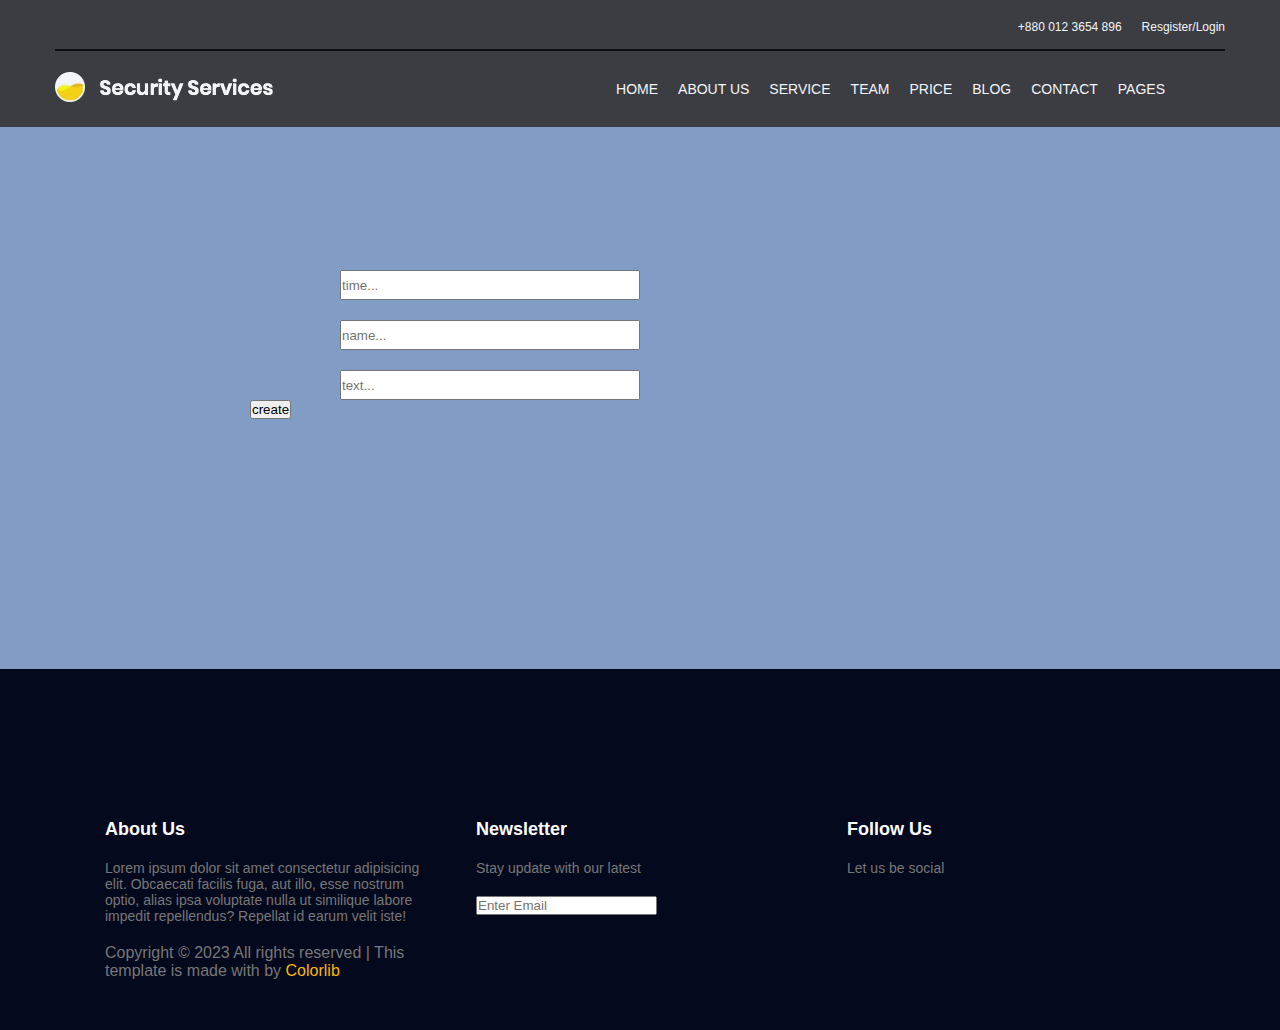
<file: Exam/exam/post.html>
<!DOCTYPE html>
<html lang="en">
<head>
    <meta charset="UTF-8">
    <meta http-equiv="X-UA-Compatible" content="IE=edge">
    <meta name="viewport" content="width=device-width, initial-scale=1.0">
    <title>Document</title>
    <link rel="stylesheet" href="./assets/css/main.css">
    <link rel="stylesheet" href="https://cdnjs.cloudflare.com/ajax/libs/font-awesome/6.4.0/css/all.min.css"
        integrity="sha512-iecdLmaskl7CVkqkXNQ/ZH/XLlvWZOJyj7Yy7tcenmpD1ypASozpmT/E0iPtmFIB46ZmdtAc9eNBvH0H/ZpiBw=="
        crossorigin="anonymous" referrerpolicy="no-referrer" />

</head>
<body>
        <!-- nav start  -->
        <nav>
            <div class="container">
                <div class="register">
                    <div class="icon">
                        <ul>
                            <li><a href=""><i class="fa-brands fa-facebook-f"></i></a></li>
                            <li><a href=""><i class="fa-brands fa-twitter"></i></a></li>
                            <li><a href=""><i class="fa-solid fa-globe"></i></a></li>
                            <li><a href=""><i class="fa-brands fa-behance"></i></a></li>
                        </ul>
    
                    </div>
    
                    <div class="login">
                        <p class="number">+880 012 3654 896</p>
                        <p class="phone" style="display: none;"><i class="fa-solid fa-phone"></i></p>
                        <p class="registerLogin">Resgister/Login</p>
                    </div>
                </div>
    
                <div class="security">
                    <div class="securityImg">
                        <img src="./assets/img/logo.png.webp" alt="">
                    </div>
                    <div class="menu">
                        <button>
                            <i class="fa-solid fa-bars"></i>
                        </button>
    
    
                    </div>
                    <div class="exit">
                        <button>
                            <i class="fa-solid fa-bars"></i>
                        </button>
    
                    </div>
    
                    <div class="tittle">
                        <ul>
                            <li>HOME</li>
                            <li>ABOUT US</li>
                            <li>SERVICE</li>
                            <li>TEAM</li>
                            <li>PRICE</li>
                            <li>BLOG</li>
                            <li>CONTACT</li>
                            <div class="pages">
                                <li>PAGES
                                    <i class="fa-solid fa-caret-down"></i>
                                </li>
                                <div class="pagesTitle">
                                    <p>BLOG SINGLE</p>
                                    <p>ELEMENTS</p>
                                </div>
                            </div>
                        </ul>
                    </div>
                </div>
                <div class="menuTittle">
                    <ul>
                        <li>HOME</li>
                        <li>ABOUT US</li>
                        <li>SERVICE</li>
                        <li>TEAM</li>
                        <li>PRICE</li>
                        <li>BLOG</li>
                        <li>CONTACT</li>
                        <div class="pages">
                            <li>PAGES
                                <i class="fa-solid fa-caret-down"></i>
                            </li>
                            <div class="pagesTitle">
                                <p>BLOG SINGLE</p>
                                <p>ELEMENTS</p>
                            </div>
                        </div>
                    </ul>
                </div>
    
    
    
            </div>
        </nav>
        <!-- nav end  -->

<main>
<section class="form">
    <div class="container">
    <form action="">
        <input type="text" class="time" placeholder="time...">
        <input type="text" class="name" placeholder="name...">
        <input type="text" class="text" placeholder="text...">
    </form>
    <button class="create">create</button>

</div>
</section>

</main>


            <!-- footer start  -->
    <footer>
        <div class="container">
            <div class="about">
                <p class="aboutUs">About Us</p>
                <p class="lorem">Lorem ipsum dolor sit amet consectetur adipisicing elit. Obcaecati facilis fuga, aut
                    illo, esse nostrum optio, alias ipsa voluptate nulla ut similique labore impedit repellendus?
                    Repellat id earum velit iste!</p>
                <p class="all">Copyright © 2023 All rights reserved | This template is made with <i
                        class="fa-regular fa-heart"></i>by <a href="">Colorlib</a></p>
            </div>

            <div class="newsletter">
                <p class="news">Newsletter</p>
                <p class="stay">Stay update with our latest</p>
                <input type="text" placeholder="Enter Email">
            </div>

            <div class="followUs">
                <p class="follow">Follow Us</p>
                <p class="let">Let us be social</p>
                <div class="icon">
                    <ul>
                        <li><a href=""><i class="fa-brands fa-facebook-f"></i></a></li>
                        <li><a href=""><i class="fa-brands fa-twitter"></i></a></li>
                        <li><a href=""><i class="fa-solid fa-globe"></i></a></li>
                        <li><a href=""><i class="fa-brands fa-behance"></i></a></li>
                    </ul>
                </div>
            </div>

        </div>
    </footer>

    <!-- footer end  -->

    <script src="./assets/js/post.js"></script>
</body>
</html>
</file>
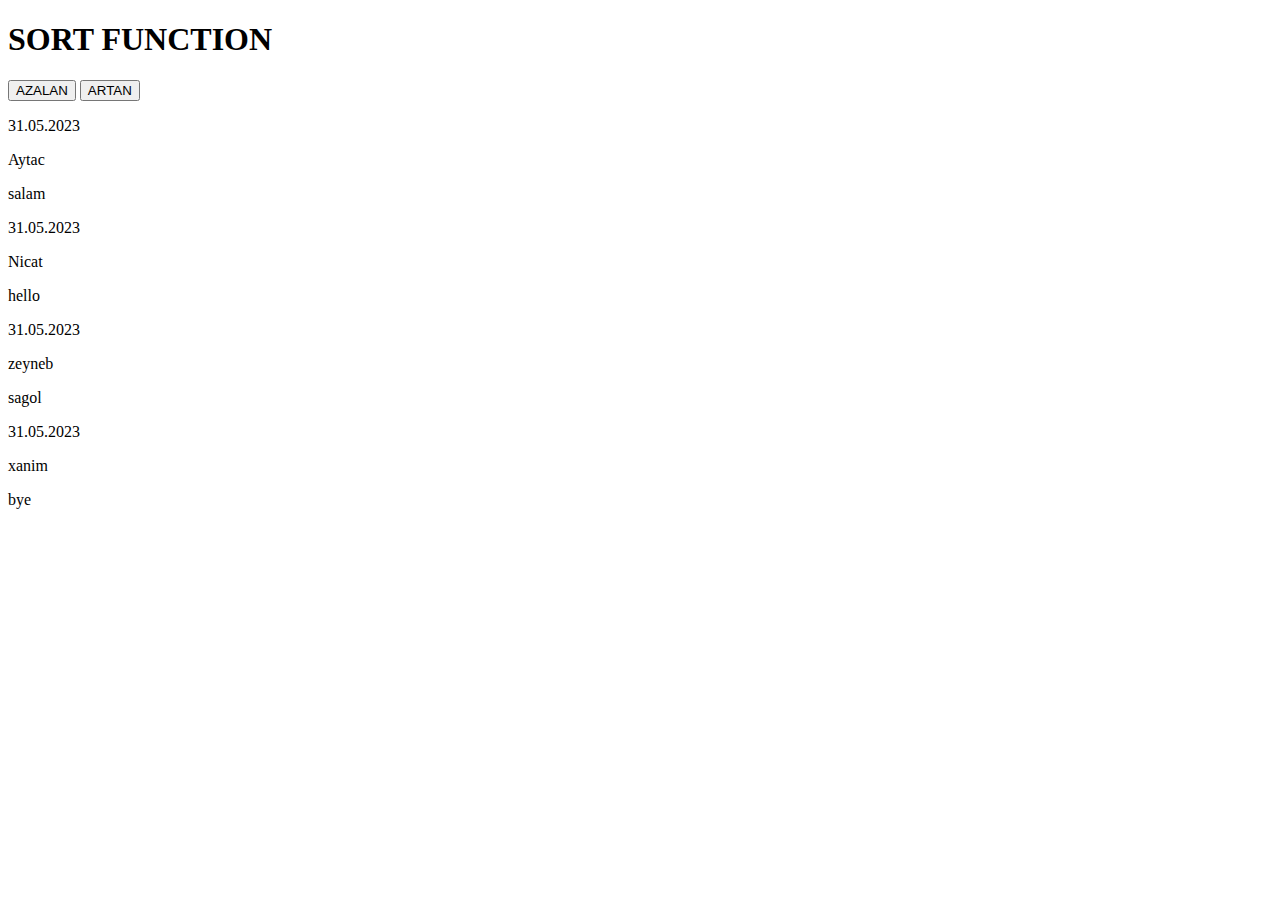
<file: Exam/exam/sort.html>
<!DOCTYPE html>
<html lang="en">
<head>
    <meta charset="UTF-8">
    <meta http-equiv="X-UA-Compatible" content="IE=edge">
    <meta name="viewport" content="width=device-width, initial-scale=1.0">
    <title>Document</title>
</head>
<body>
    <h1>SORT FUNCTION</h1>
    <div>
      <button id="artan" class="btn">AZALAN</button>
      <button id="azalan" class="btn">ARTAN</button>
    </div>
    <div class="container"></div>

    <script src="./assets/js/sort.js"></script>
</body>
</html>
</file>
<file: Exam/exam/assets/css/main.css>
* {
  margin: 0;
  padding: 0;
  box-sizing: border-box;
}

.container {
  max-width: 1170px;
  margin: 0 auto;
  padding: 50px;
}

* {
  font-family: "Open Sans", sans-serif;
}

footer {
  background-color: #04091e;
  padding-top: 100px;
}
footer .container {
  display: flex;
  gap: 50px;
}
footer .container .about {
  width: 30%;
  color: #fff;
}
footer .container .about .aboutUs {
  font-size: 18px;
  font-weight: 600;
}
footer .container .about .lorem {
  color: #777777;
  font-size: 14px;
  margin: 20px 0;
}
footer .container .about .all {
  color: #777777;
}
footer .container .about .all i {
  color: #fab700;
}
footer .container .about .all a {
  color: #fab700;
}
footer .container .newsletter {
  width: 30%;
  color: #fff;
}
footer .container .newsletter .news {
  font-size: 18px;
  font-weight: 600;
}
footer .container .newsletter .stay {
  color: #777777;
  font-size: 14px;
  margin: 20px 0;
}
footer .container .followUs {
  width: 30%;
  color: #fff;
}
footer .container .followUs .follow {
  font-size: 18px;
  font-weight: 600;
}
footer .container .followUs .let {
  color: #777777;
  font-size: 14px;
  margin: 20px 0;
}
footer .container .followUs .icon ul {
  display: flex;
  gap: 15px;
}
footer .container .followUs .icon ul li:hover {
  color: #fab700;
}

@media only screen and (max-width: 768px) {
  footer .container {
    display: flex;
    flex-direction: column;
    gap: 50px;
    padding: 30px;
  }
  footer .container .about {
    width: 100%;
  }
  footer .container .newsletter {
    width: 100%;
  }
  footer .container .followUs {
    width: 100%;
  }
}
nav {
  max-width: 1440px;
  width: 100%;
  background: #333;
  color: #fff;
  position: fixed;
  opacity: 0.9;
}
nav .container {
  padding: 20px 0;
}
nav .container .register {
  padding-bottom: 15px;
  border-bottom: 2px solid black;
  display: flex;
  justify-content: space-between;
  align-items: center;
}
nav .container .register .icon ul {
  display: flex;
  gap: 20px;
}
nav .container .register .icon ul li a i {
  font-size: 12px;
}
nav .container .register .login {
  display: flex;
  gap: 20px;
  font-size: 12px;
}
nav .container .register .login .number:hover {
  color: #fab700;
}
nav .container .register .login .phone:hover {
  color: #fab700;
}
nav .container .register .login .registerLogin:hover {
  color: #fab700;
}
nav .container .security {
  margin-top: 20px;
  display: flex;
  justify-content: space-between;
  align-items: center;
}
nav .container .security .menu {
  display: none;
}
nav .container .security .exit {
  display: none;
}
nav .container .security .tittle {
  display: block;
  padding: 10px 40px 10px 15px;
  margin-right: 20px;
}
nav .container .security .tittle ul {
  display: flex;
  gap: 20px;
}
nav .container .security .tittle ul li {
  font-size: 14px;
  transition: 300ms;
}
nav .container .security .tittle ul li:hover {
  color: #fab700;
}
nav .container .security .tittle ul .pages {
  transition: 300ms;
}
nav .container .security .tittle ul .pages:hover .pagesTitle {
  display: block;
}
nav .container .security .tittle ul .pages .pagesTitle {
  font-size: 14px;
  display: none;
  position: absolute;
  z-index: 1;
  background-color: #fff;
  padding: 5px 35px 15px 10px;
  color: #333;
}
nav .container .security .tittle ul .pages .pagesTitle p {
  margin-top: 5px;
  transition: 300ms;
}
nav .container .security .tittle ul .pages .pagesTitle p:hover {
  color: #fab700;
}
nav .container .menuTittle {
  background-color: #333;
  display: none;
  color: #fff;
  width: 50%;
  margin-top: 30px;
}
nav .container .menuTittle ul {
  display: flex;
  flex-direction: column;
  gap: 20px;
}
nav .container .menuTittle ul li {
  font-size: 14px;
  transition: 300ms;
}
nav .container .menuTittle ul li:hover {
  color: #fab700;
}
nav .container .menuTittle ul .pages {
  transition: 300ms;
}
nav .container .menuTittle ul .pages:hover .pagesTitle {
  display: block;
}
nav .container .menuTittle ul .pages .pagesTitle {
  font-size: 14px;
  display: none;
  position: absolute;
  z-index: 1;
  background-color: #fff;
  padding: 5px 35px 15px 10px;
  color: #333;
}
nav .container .menuTittle ul .pages .pagesTitle p {
  margin-top: 5px;
  transition: 300ms;
}
nav .container .menuTittle ul .pages .pagesTitle p:hover {
  color: #fab700;
}

@media only screen and (max-width: 768px) {
  nav .container {
    padding: 30px;
  }
  nav .container .register {
    padding-bottom: 10px;
  }
  nav .container .register .login {
    display: flex;
    gap: 15px;
  }
  nav .container .register .login .number {
    display: none;
  }
  nav .container .register .login .phone {
    display: block;
  }
  nav .container .security {
    margin-top: 15px;
  }
  nav .container .security .menu {
    display: block;
  }
  nav .container .security .exit {
    display: none;
  }
  nav .container .security .tittle {
    display: none;
  }
}
a {
  text-decoration: none;
  color: inherit;
}

li {
  list-style-type: none;
}

img {
  width: 100%;
}

.modern {
  max-width: 1440px;
  background-image: url("/assets/img/header-bg.jpg.webp");
  background-position: center;
  background-repeat: no-repeat;
  background-size: cover;
  color: #fff;
  display: block;
  height: 100%;
}
.modern .empty {
  background: url("/assets/img/header-bg.jpg.webp");
  padding-top: 200px;
}
.modern .empty.overlay {
  background: rgba(0, 0, 0, 0.45);
  content: "";
}
.modern .container {
  display: flex;
  flex-direction: column;
}
.modern .container .oppening {
  font-size: 16px;
  font-weight: 400;
  letter-spacing: 2px;
}
.modern .container h1 {
  font-size: 48px;
  font-weight: 700;
  line-height: 85px;
  margin-top: 20px;
}
.modern .container .lorem {
  width: 100%;
  max-width: 800px;
  margin: 20px 0;
  font-size: 14px;
  font-weight: 300;
  line-height: 20px;
}
.modern .container .get {
  width: 100%;
  max-width: 180px;
  background-color: #fab700;
  line-height: 42px;
  padding: 3px 40px;
  border: none;
  color: #fff;
  font-weight: 500;
  border: 1px solid #fab700;
}
.modern .container .get:hover {
  background: none;
  color: #fab700;
}

.service {
  max-width: 1440px;
  width: 100%;
  text-align: center;
  margin-top: 50px;
}
.service .container .our {
  text-align: center;
}
.service .container .our h2 {
  font-size: 36px;
  font-weight: 600;
  line-height: 20px;
}
.service .container .our .who {
  color: #777777;
  margin: 30px 0;
}
.service .container .ourCard {
  display: flex;
  gap: 30px;
}
.service .container .ourCard .cardP {
  background-color: #f9f9ff;
  padding: 25px;
  text-align: start;
  transition: 500ms;
}
.service .container .ourCard .cardP:hover {
  background-color: #fab700;
}
.service .container .ourCard .cardP h3 {
  margin: 15px 0;
}
.service .container .ourCard .cardP .computer {
  color: #777777;
  font-size: 15px;
  font-weight: 300;
  line-height: 20px;
}

.features {
  max-width: 1440px;
  width: 100%;
  text-align: center;
  margin-top: 80px;
}
.features .container .some {
  text-align: center;
}
.features .container .some h4 {
  font-size: 36px;
  font-weight: 600;
  line-height: 50px;
}
.features .container .some .who {
  color: #777777;
  margin: 50px;
}
.features .container .someCard {
  display: flex;
  gap: 30px;
  flex-wrap: wrap;
}
.features .container .someCard .cardE {
  width: 30%;
  background-color: #f9f9ff;
  padding: 25px;
  text-align: start;
  transition: 500ms;
}
.features .container .someCard .cardE:hover {
  background-color: #fab700;
  box-shadow: rgba(0, 0, 0, 0.35) 0px 5px 15px;
}
.features .container .someCard .cardE .cardE_icon {
  display: flex;
  gap: 20px;
}
.features .container .someCard .cardE .usage {
  color: #777777;
  font-size: 15px;
  font-weight: 300;
  line-height: 20px;
  margin-top: 20px;
}

.latest {
  text-align: center;
}
.latest .container .from {
  max-width: 800px;
  margin: 0 auto;
}
.latest .container .from h4 {
  font-size: 36px;
  font-weight: 600;
}
.latest .container .from .lorem {
  color: #777777;
  font-size: 14px;
  margin: 30px 0;
}
.latest .container .cardBox {
  margin-bottom: 100px;
  margin-top: 50px;
  display: flex;
  flex-wrap: wrap;
  gap: 25px;
}
.latest .container .cardBox .cards {
  width: 23%;
}
.latest .container .cardBox .cards .cardImg img {
  transition: 600ms;
}
.latest .container .cardBox .cards .cardImg img:hover {
  transform: scale(1.3);
}
.latest .container .cardBox .cards .cardTime {
  max-width: 100px;
  background-color: black;
  color: #fff;
  padding: 2px 4px;
  font-size: 12px;
  font-weight: 400;
}
.latest .container .cardBox .cards .cardText {
  text-align: start;
}
.latest .container .cardBox .cards .cardText h6 {
  font-size: 18px;
  line-height: 20px;
  font-weight: 600;
  margin: 10px 0;
  transition: 300ms;
}
.latest .container .cardBox .cards .cardText h6:hover {
  color: #fab700;
}
.latest .container .cardBox .cards .cardText p {
  color: #777777;
  font-size: 14px;
  font-weight: 300;
}
.latest .container .cardBox .cards .likes {
  display: flex;
  justify-content: space-between;
  align-items: center;
  margin-top: 10px;
  color: #777777;
}

.moreCard {
  margin-bottom: 100px;
  margin-top: 50px;
  display: flex;
  flex-wrap: wrap;
  gap: 25px;
}
.moreCard .cards {
  width: 23%;
}
.moreCard .cards .cardImg img {
  transition: 600ms;
}
.moreCard .cards .cardImg img:hover {
  transform: scale(1.3);
}
.moreCard .cards .cardTime {
  max-width: 100px;
  background-color: black;
  color: #fff;
  padding: 2px 4px;
  font-size: 12px;
  font-weight: 400;
}
.moreCard .cards .cardText {
  text-align: start;
}
.moreCard .cards .cardText h6 {
  font-size: 18px;
  line-height: 20px;
  font-weight: 600;
  margin: 10px 0;
  transition: 300ms;
}
.moreCard .cards .cardText h6:hover {
  color: #fab700;
}
.moreCard .cards .cardText p {
  color: #777777;
  font-size: 14px;
  font-weight: 300;
}
.moreCard .cards .likes {
  display: flex;
  justify-content: space-between;
  align-items: center;
  margin-top: 10px;
  color: #777777;
}

@media only screen and (max-width: 768px) {
  .modern .container .oppening {
    font-size: 12px;
    font-weight: 400;
    letter-spacing: 1px;
  }
  .modern .container h1 {
    font-size: 38px;
    font-weight: 700;
    line-height: 60px;
    margin-top: 15px;
  }
  .modern .container .lorem {
    font-size: 10px;
    line-height: 10px;
  }
  .service .container .our h2 {
    font-size: 30px;
    font-weight: 600;
    line-height: 15px;
  }
  .service .container .ourCard {
    display: flex;
    flex-direction: column;
    gap: 30px;
  }
  .features {
    margin-top: 50px;
  }
  .features .container {
    padding: 10px;
  }
  .features .container .some h4 {
    font-size: 30px;
    line-height: 20px;
  }
  .features .container .someCard {
    display: flex;
    flex-direction: column;
    text-align: center;
  }
  .features .container .someCard .cardE {
    width: 100%;
  }
  .latest {
    text-align: center;
  }
  .latest .container {
    padding: 30px;
  }
  .latest .container .from h4 {
    font-size: 30px;
  }
  .latest .container .from .lorem {
    margin: 25px 0;
  }
  .latest .container .cardBox {
    margin-top: 50px;
    display: flex;
    flex-direction: column;
  }
  .latest .container .cardBox .cards {
    width: 100%;
  }
  .latest .container .cardBox .cards .cardText {
    text-align: start;
  }
  .latest .container .cardBox .cards .cardText h6 {
    font-size: 15px;
  }
  .latest .container .cardBox .cards .cardText p {
    font-size: 12px;
  }
}
.form {
  padding: 200px;
  background-color: #829dc5;
}
.form .container form {
  max-width: 600px;
  margin: 0 auto;
  display: flex;
  flex-direction: column;
}
.form .container form input {
  width: 50%;
  margin-top: 20px;
  height: 30px;
}/*# sourceMappingURL=main.css.map */
</file>
